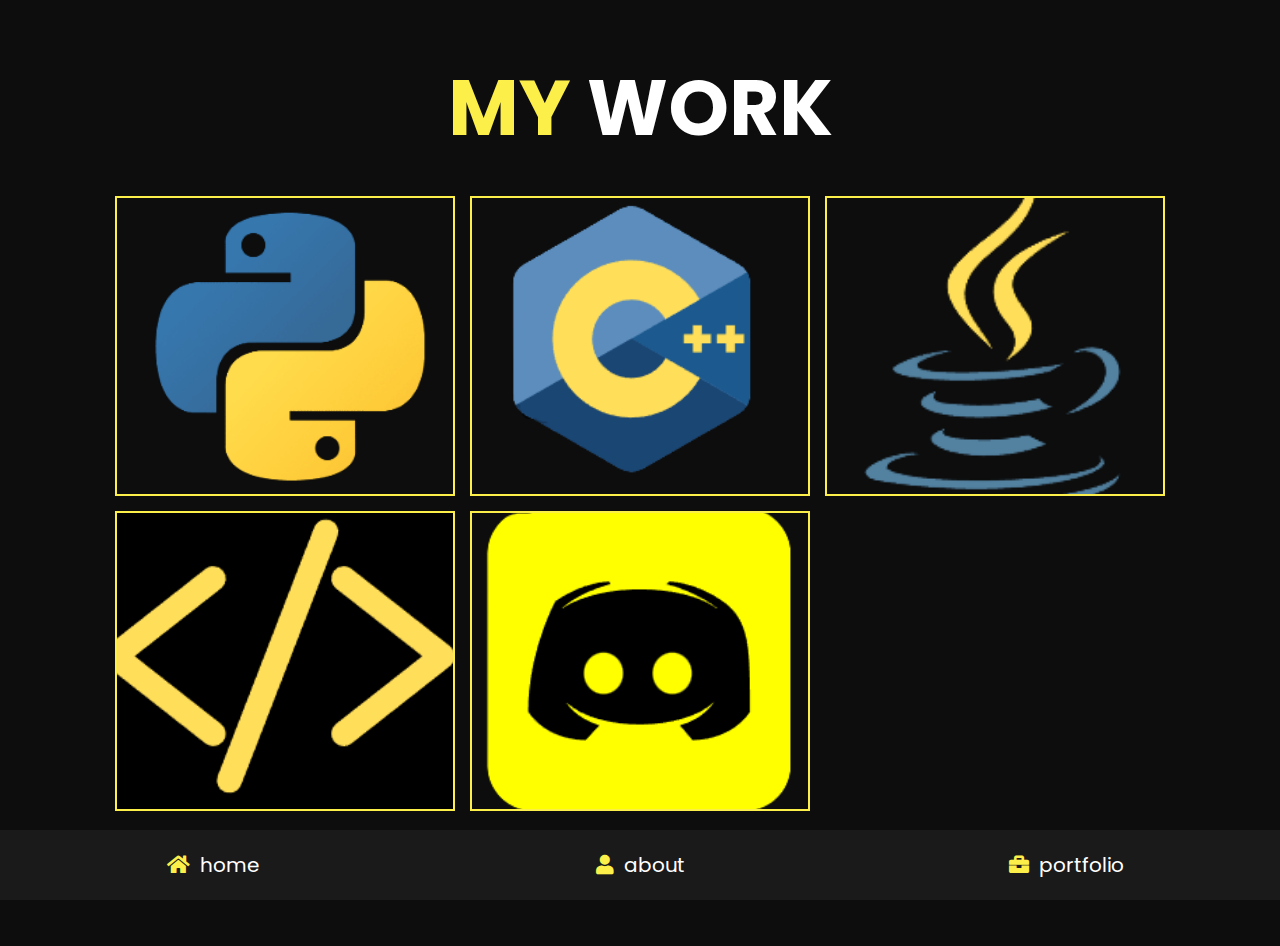
<file: portfolio.html>
<!DOCTYPE html>
<html lang="en">
<head>
    <meta charset="UTF-8">
    <meta http-equiv="X-UA-Compatible" content="IE=edge">
    <meta name="viewport" content="width=device-width, initial-scale=1.0">
    <link rel="icon" href="sunny.png" type="image/icon type">
    <title>Akanksh M's PortFolio</title>

    <!-- font awesome cdn link  -->
    <link rel="stylesheet" href="https://cdnjs.cloudflare.com/ajax/libs/font-awesome/5.15.4/css/all.min.css">

    <!-- custom css file link  -->
    <link rel="stylesheet" href="style.css">

</head>
<body>
    
<!-- navbar section starts  -->

<nav class="navbar">
    <a href="index.html"> <i class="fas fa-home"></i> <span>home</span> </a>
    <a href="about.html"> <i class="fas fa-user"></i> <span>about</span> </a>
    <a href="portfolio.html"> <i class="fas fa-briefcase"></i> <span>portfolio</span> </a>
</nav>

<!-- navbar section ends -->

<!-- portfolio section starts  -->

<section class="portfolio">

    <h1 class="heading"> <span>My</span> Work </h1>

    <div class="box-container">

        <div class="box">
            <img src="python.png" alt="" style="border: 2px solid #FDEF4A;">
            <div class="content">
                <h3>Python Projects</h3>
                <p>Look at all my python projects, you can also copy the source code too.</p>
                <a href="#">COMING SOON!</a>
            </div>
        </div>

        <div class="box">
            <img src="c++.png" alt="" style="border: 2px solid #FDEF4A;">
            <div class="content">
                <h3>C++ Projects</h3>
                <p>Look at all my C++ projects, you can also copy the source code too.</p>
                <a href="#">COMING SOON!</a>
            </div>
        </div>
       
        <div class="box">
            <img src="java.png" alt="" style="border: 2px solid #FDEF4A;">
            <div class="content">
                <h3>Java Projects</h3>
                <p>Look at all my Java projects, you can also copy the source code too.</p>
                <a href="#">COMING SOON!</a>
            </div>
        </div>

        <div class="box">
            <img src="wd.png" alt="" style="border: 2px solid #FDEF4A;">
            <div class="content">
                <h3>Web Development Projects</h3>
                <p>Look at all my web development related templates and codes, you can also copy the source code too.</p>
                <a href="#">COMING SOON!</a>
            </div>
        </div>

        <div class="box">
            <img src="discordlogo.png" alt="" style="border: 2px solid #FDEF4A;">
            <div class="content">
                <h3>Discord Bot Development and Server Setup</h3>
                <p>Invite my discord bot and also learn how to setup discord servers and bots.</p>
                <a href="https://dsc.gg/chaz-bot">Click here to Invite the bot</a>
            </div>
        </div>


    </div>

    
</section>

<!-- portfolio section ends -->

</body>
</html>
</file>
<file: style.css>
@import url("https://fonts.googleapis.com/css2?family=Poppins:wght@100;300;400;500;600;700&display=swap");
* {
  font-family: 'Poppins', sans-serif;
  margin: 0;
  padding: 0;
  -webkit-box-sizing: border-box;
          box-sizing: border-box;
  text-decoration: none;
  outline: none;
  border: none;
  
}
.langicons {
  color: white;
}
html {
  font-size: 62.5%;
  overflow-x: hidden;
}

html::-webkit-scrollbar {
  width: 1rem;
}

html::-webkit-scrollbar-track {
  background: #0d0d0d;
}

html::-webkit-scrollbar-thumb {
  background: #FDEF4A;
  border-radius: 5rem;
}

body {
  background: #0d0d0d;
  padding-bottom: 6.5rem;
}

section {
  padding: 5rem 9%;
}

.heading {
  text-align: center;
  font-size: 6vw;
  color: #fff;
  margin-bottom: 3rem;
  text-transform: uppercase;
}

.heading span {
  text-transform: uppercase;
  color: #FDEF4A;
}

.btn {
  display: inline-block;
  margin-top: 1rem;
  border-radius: 5rem;
  background: #FDEF4A;
  padding: .7rem;
  font-size: 1.7rem;
  color: black;
  padding-left: 2rem;
}

.btn i {
  height: 4rem;
  width: 4rem;
  line-height: 4rem;
  font-size: 1.7rem;
  text-align: center;
  background: black;
  color: #FDEF4A;
  border-radius: 50%;
  margin-left: 1rem;
  -webkit-transition: .2s linear;
  transition: .2s linear;
}

.btn:hover i {
  margin-left: 2rem;
}

.navbar {
  position: fixed;
  bottom: 0;
  left: 0;
  right: 0;
  display: -webkit-box;
  display: -ms-flexbox;
  display: flex;
  z-index: 1000;
  -webkit-box-align: end;
      -ms-flex-align: end;
          align-items: flex-end;
}

.navbar a {
  padding: 2rem;
  font-size: 2rem;
  background: #1a1a1a;
  -webkit-box-flex: 1;
      -ms-flex: 1;
          flex: 1;
  color: #fff;
  text-align: center;
  -webkit-transition: .2s linear;
  transition: .2s linear;
}

.navbar a i {
  color: #FDEF4A;
  padding-right: .5rem;
}

.navbar a:hover {
  background: #FDEF4A;
  padding-bottom: 6rem;
}

.navbar a:hover i {
  color: #fff;
}

.home {
  display: -webkit-box;
  display: -ms-flexbox;
  display: flex;
  -webkit-box-align: center;
      -ms-flex-align: center;
          align-items: center;
  -ms-flex-wrap: wrap;
      flex-wrap: wrap;
  gap: 4rem;
  min-height: calc(100vh - 6.5rem);
}

.home .image {
  -webkit-box-flex: 1;
      -ms-flex: 1 1 42rem;
          flex: 1 1 42rem;
  text-align: center;
}

.home .image img {
  height: 50rem;
  width: 50rem;
  border-radius: 30% 70% 70% 30% / 30% 30% 70% 70%;
}

.home .content {
  -webkit-box-flex: 1;
      -ms-flex: 1 1 42rem;
          flex: 1 1 42rem;
}

.home .content h3 {
  color: transparent;
  background-image: url(https://media.giphy.com/media/l2SpZLf5HrXSPP0EU/giphy.gif);
  background-position: center;
  font-size: 4rem;
  padding-bottom: .5rem;
  -webkit-background-clip: text;
}

.home .content span {
  font-size: 4rem;
  
  padding: .5rem 0;
  
}

.home .content p {
  font-size: 1.5rem;
  color: #aaa;
  padding: 1rem 0;
  line-height: 2;
}

.about .row {
  display: -webkit-box;
  display: -ms-flexbox;
  display: flex;
  -webkit-box-align: center;
      -ms-flex-align: center;
          align-items: center;
  -ms-flex-wrap: wrap;
      flex-wrap: wrap;
  gap: 2rem;
}

.about .row .info-container {
  -webkit-box-flex: 1;
      -ms-flex: 1 1 42rem;
          flex: 1 1 42rem;
}

.about .row .info-container h1 {
  font-size: 3rem;
  color: #fff;
  text-transform: uppercase;
  padding-bottom: 1rem;
}

.about .row .info-container .box-container {
  padding: 1rem 0;
  display: -webkit-box;
  display: -ms-flexbox;
  display: flex;
  -ms-flex-wrap: wrap;
      flex-wrap: wrap;
  gap: 2rem;
}

.about .row .info-container .box-container .box {
  -webkit-box-flex: 1;
      -ms-flex: 1 1 20rem;
          flex: 1 1 20rem;
}

.about .row .info-container .box-container .box h3 {
  font-size: 1.7rem;
  color: #fff;
  padding: 1rem 0;
  font-weight: normal;
}

.about .row .info-container .box-container .box h3 span {
  color: #aaa;
  font-weight: lighter;
}

.about .row .count-container {
  -webkit-box-flex: 1;
      -ms-flex: 1 1 42rem;
          flex: 1 1 42rem;
  display: -webkit-box;
  display: -ms-flexbox;
  display: flex;
  -ms-flex-wrap: wrap;
      flex-wrap: wrap;
  gap: 2rem;
}

.about .row .count-container .box {
  -webkit-box-flex: 1;
      -ms-flex: 1 1 20rem;
          flex: 1 1 20rem;
  padding: 3rem 4rem;
  border-radius: .5rem;
  background: #1a1a1a;
  -webkit-box-shadow: 0 0.5rem 1rem rgba(0, 0, 0, 0.7);
          box-shadow: 0 0.5rem 1rem rgba(0, 0, 0, 0.7);
}

.about .row .count-container .box h3 {
  font-size: 5rem;
  color: #FDEF4A;
  
}

.about .row .count-container .box p {
  font-size: 2rem;
  color: #aaa;
}

.skills .box-container {
  display: -ms-grid;
  display: grid;
  -ms-grid-columns: (minmax(16rem, 1fr))[auto-fit];
      grid-template-columns: repeat(auto-fit, minmax(16rem, 1fr));
  gap: 1.5rem;
}

.skills .box-container .box {
  padding: 2rem;
  text-align: center;
  -webkit-box-shadow: 0 0.5rem 1rem rgba(0, 0, 0, 0.7);
          box-shadow: 0 0.5rem 1rem rgba(0, 0, 0, 0.7);
  border-radius: .5rem;
  background: #1a1a1a;
}

.skills .box-container .box:hover {
  background: #fff;
}

.skills .box-container .box:hover h3 {
  color: #0d0d0d;
}

.skills .box-container .box img {
  height: 7rem;
  margin-bottom: 1rem;
}

.skills .box-container .box h3 {
  color: #fff;
  font-size: 1.7rem;
  font-weight: normal;
  text-transform: uppercase;
}

.education .box-container {
  display: -webkit-box;
  display: -ms-flexbox;
  display: flex;
  -ms-flex-wrap: wrap;
      flex-wrap: wrap;
}

.education .box-container .box {
  -webkit-box-flex: 1;
      -ms-flex: 1 1 40rem;
          flex: 1 1 40rem;
  margin-left: 2rem;
  padding-top: 0;
  padding-bottom: 0;
  padding-left: 3.5rem;
  padding-bottom: 3rem;
  border-left: 0.1rem solid #aaa;
  position: relative;
}

.education .box-container .box i {
  height: 4.5rem;
  width: 4.5rem;
  line-height: 4.5rem;
  font-size: 1.7rem;
  border-radius: 50%;
  background: #FDEF4A;
  color: #fff;
  text-align: center;
  position: absolute;
  top: -1rem;
  left: -2.5rem;
}

.education .box-container .box span {
  font-size: 1.7rem;
  color: #fff;
  border-radius: 5rem;
  padding: .5rem 1.5rem;
  background: #1a1a1a;
}

.education .box-container .box h3 {
  font-size: 2rem;
  padding: 1rem 0;
  color: #fff;
  padding-top: 3rem;
  font-weight: normal;
}

.education .box-container .box p {
  font-size: 1.5rem;
  color: #aaa;
  line-height: 2;
}

.portfolio {
  text-align: center;
}

.portfolio .box-container {
  display: -ms-grid;
  display: grid;
  -ms-grid-columns: (minmax(31rem, 1fr))[auto-fit];
      grid-template-columns: repeat(auto-fit, minmax(31rem, 1fr));
  gap: 1.5rem;
  margin-bottom: 2rem;
}

.portfolio .box-container .box {
  height: 30rem;
  overflow: hidden;
  position: relative;
}

.portfolio .box-container .box:hover .content {
  -webkit-transform: translateY(0%);
          transform: translateY(0%);
}

.portfolio .box-container .box img {
  height: 100%;
  width: 100%;
  -o-object-fit: cover;
     object-fit: cover;
}

.portfolio .box-container .box .content {
  position: absolute;
  top: 0;
  left: 0;
  height: 100%;
  width: 100%;
  background: #1a1a1a;
  display: -webkit-box;
  display: -ms-flexbox;
  display: flex;
  -webkit-box-orient: vertical;
  -webkit-box-direction: normal;
      -ms-flex-flow: column;
          flex-flow: column;
  -webkit-box-align: center;
      -ms-flex-align: center;
          align-items: center;
  -webkit-box-pack: center;
      -ms-flex-pack: center;
          justify-content: center;
  padding: 2rem;
  -webkit-transform: translateY(-100%);
          transform: translateY(-100%);
  -webkit-transition: .2s linear;
  transition: .2s linear;
}

.portfolio .box-container .box .content h3 {
  font-size: 2.5rem;
  color: #fff;
  text-transform: uppercase;
  font-weight: normal;
}

.portfolio .box-container .box .content p {
  padding: 1rem 0;
  font-size: 1.5rem;
  line-height: 2;
  color: #aaa;
}

.portfolio .box-container .box .content a {
  font-size: 2rem;
  color: #FDEF4A;
}

.portfolio .box-container .box .content a:hover {
  color: #fff;
}

.blogs .box-container {
  display: -ms-grid;
  display: grid;
  -ms-grid-columns: (minmax(31rem, 1fr))[auto-fit];
      grid-template-columns: repeat(auto-fit, minmax(31rem, 1fr));
  gap: 1.5rem;
}

.blogs .box-container .box {
  text-align: center;
  padding: 2rem;
  border-radius: .5rem;
  background: #1a1a1a;
  -webkit-box-shadow: 0 0.5rem 1rem rgba(0, 0, 0, 0.7);
          box-shadow: 0 0.5rem 1rem rgba(0, 0, 0, 0.7);
}

.blogs .box-container .box:hover .image img {
  -webkit-transform: scale(1.2);
          transform: scale(1.2);
}

.blogs .box-container .box .image {
  height: 25rem;
  width: 100%;
  border-radius: .5rem;
  overflow: hidden;
}

.blogs .box-container .box .image img {
  height: 100%;
  width: 100%;
  -o-object-fit: cover;
     object-fit: cover;
  -webkit-transition: .2s linear;
  transition: .2s linear;
}

.blogs .box-container .box .content .icons {
  position: relative;
  top: -1rem;
  border-radius: .5rem;
  padding: 1.5rem;
  display: inline-block;
  background: #0d0d0d;
}

.blogs .box-container .box .content .icons a {
  font-size: 1.4rem;
  margin: 0 1rem;
  color: #fff;
}

.blogs .box-container .box .content .icons a:hover {
  color: #FDEF4A;
}

.blogs .box-container .box .content .icons a i {
  padding-right: .5rem;
  color: #FDEF4A;
}

.blogs .box-container .box .content h3 {
  font-size: 2rem;
  color: #fff;
  font-weight: normal;
}

.blogs .box-container .box .content p {
  font-size: 1.5rem;
  color: #aaa;
  padding: 1rem 0;
  line-height: 2;
}

.contact .row {
  display: -webkit-box;
  display: -ms-flexbox;
  display: flex;
  -webkit-box-align: center;
      -ms-flex-align: center;
          align-items: center;
  -ms-flex-wrap: wrap;
      flex-wrap: wrap;
  gap: 2rem;
}

.contact .row .info-container {
  width: 40rem;
}

.contact .row .info-container h1 {
  font-size: 3rem;
  text-transform: uppercase;
  color: #fff;
  padding-bottom: 1rem;
}

.contact .row .info-container p {
  font-size: 1.5rem;
  line-height: 2;
  color: #aaa;
  padding: 1rem 0;
}

.contact .row .info-container .box-container {
  padding: 2rem 0;
}

.contact .row .info-container .box-container .box {
  display: -webkit-box;
  display: -ms-flexbox;
  display: flex;
  gap: 2rem;
  padding: 1rem 0;
}

.contact .row .info-container .box-container .box i {
  font-size: 3rem;
  color: #FDEF4A;
}

.contact .row .info-container .box-container .box h3 {
  font-size: 2rem;
  color: #fff;
}

.contact .row .info-container .share a {
  font-size: 2rem;
  height: 4.5rem;
  width: 4.5rem;
  line-height: 4.5rem;
  border-radius: 50%;
  background: #1a1a1a;
  color: #fff;
  text-align: center;
  margin-right: .3rem;
}

.contact .row .info-container .share a:hover {
  background: #FDEF4A;
}

.contact .row form {
  -webkit-box-flex: 1;
      -ms-flex: 1 1 42rem;
          flex: 1 1 42rem;
}

.contact .row form .inputBox {
  display: -webkit-box;
  display: -ms-flexbox;
  display: flex;
  -ms-flex-wrap: wrap;
      flex-wrap: wrap;
  -webkit-box-pack: justify;
      -ms-flex-pack: justify;
          justify-content: space-between;
}

.contact .row form .inputBox input {
  width: 49%;
}

.contact .row form .inputBox input,
.contact .row form textarea {
  border-radius: 5rem;
  padding: 1.2rem 1.8rem;
  font-size: 1.6rem;
  color: #fff;
  text-transform: none;
  margin: .7rem 0;
  background: #1a1a1a;
}

.contact .row form textarea {
  width: 100%;
  border-radius: 1rem;
  resize: none;
  height: 25rem;
}

.contact .row form .btn {
  padding: 1rem 3rem;
  cursor: pointer;
}

.contact .row form .btn:hover {
  background: #fff;
  color: #0d0d0d;
}

@media (max-width: 1200px) {
  html {
    font-size: 55%;
  }
  section {
    padding: 3rem 2rem;
  }
}

@media (max-width: 768px) {
  .heading {
    font-size: 12vw;
  }
  .navbar a i {
    padding: 0;
  }
  .navbar a span {
    display: none;
  }
  .navbar a:hover {
    padding-bottom: 2rem;
  }
  .home {
    text-align: center;
    gap: 2rem;
  }
  .home .image img {
    height: 30rem;
    width: 30rem;
  }
  .home .content h3 {
    font-size: 3rem;
  }
  .home .content span {
    font-size: 2.5rem;
  }
  .contact .row form .inputBox input {
    width: 100%;
    margin-bottom: 1rem;
  }
}

@media (max-width: 450px) {
  html {
    font-size: 50%;
  }
}
/*# sourceMappingURL=style.css.map */
</file>
